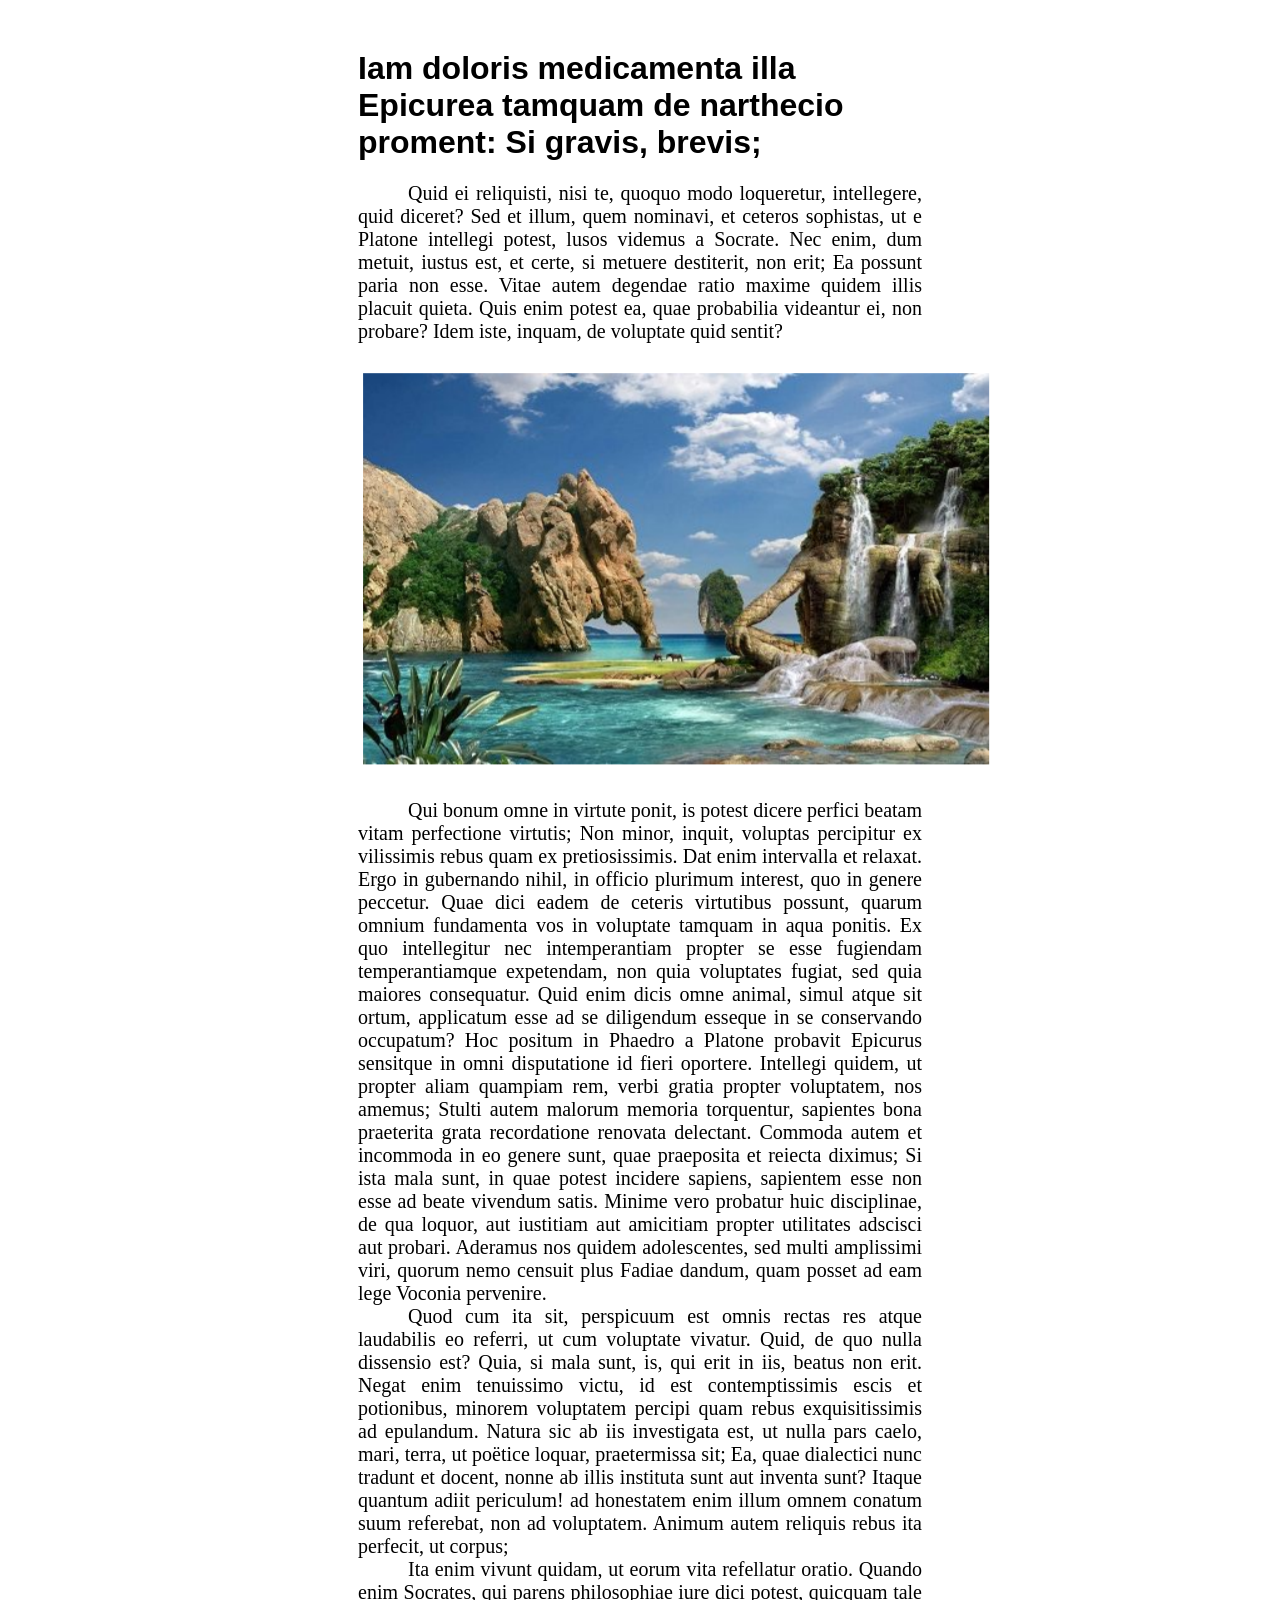
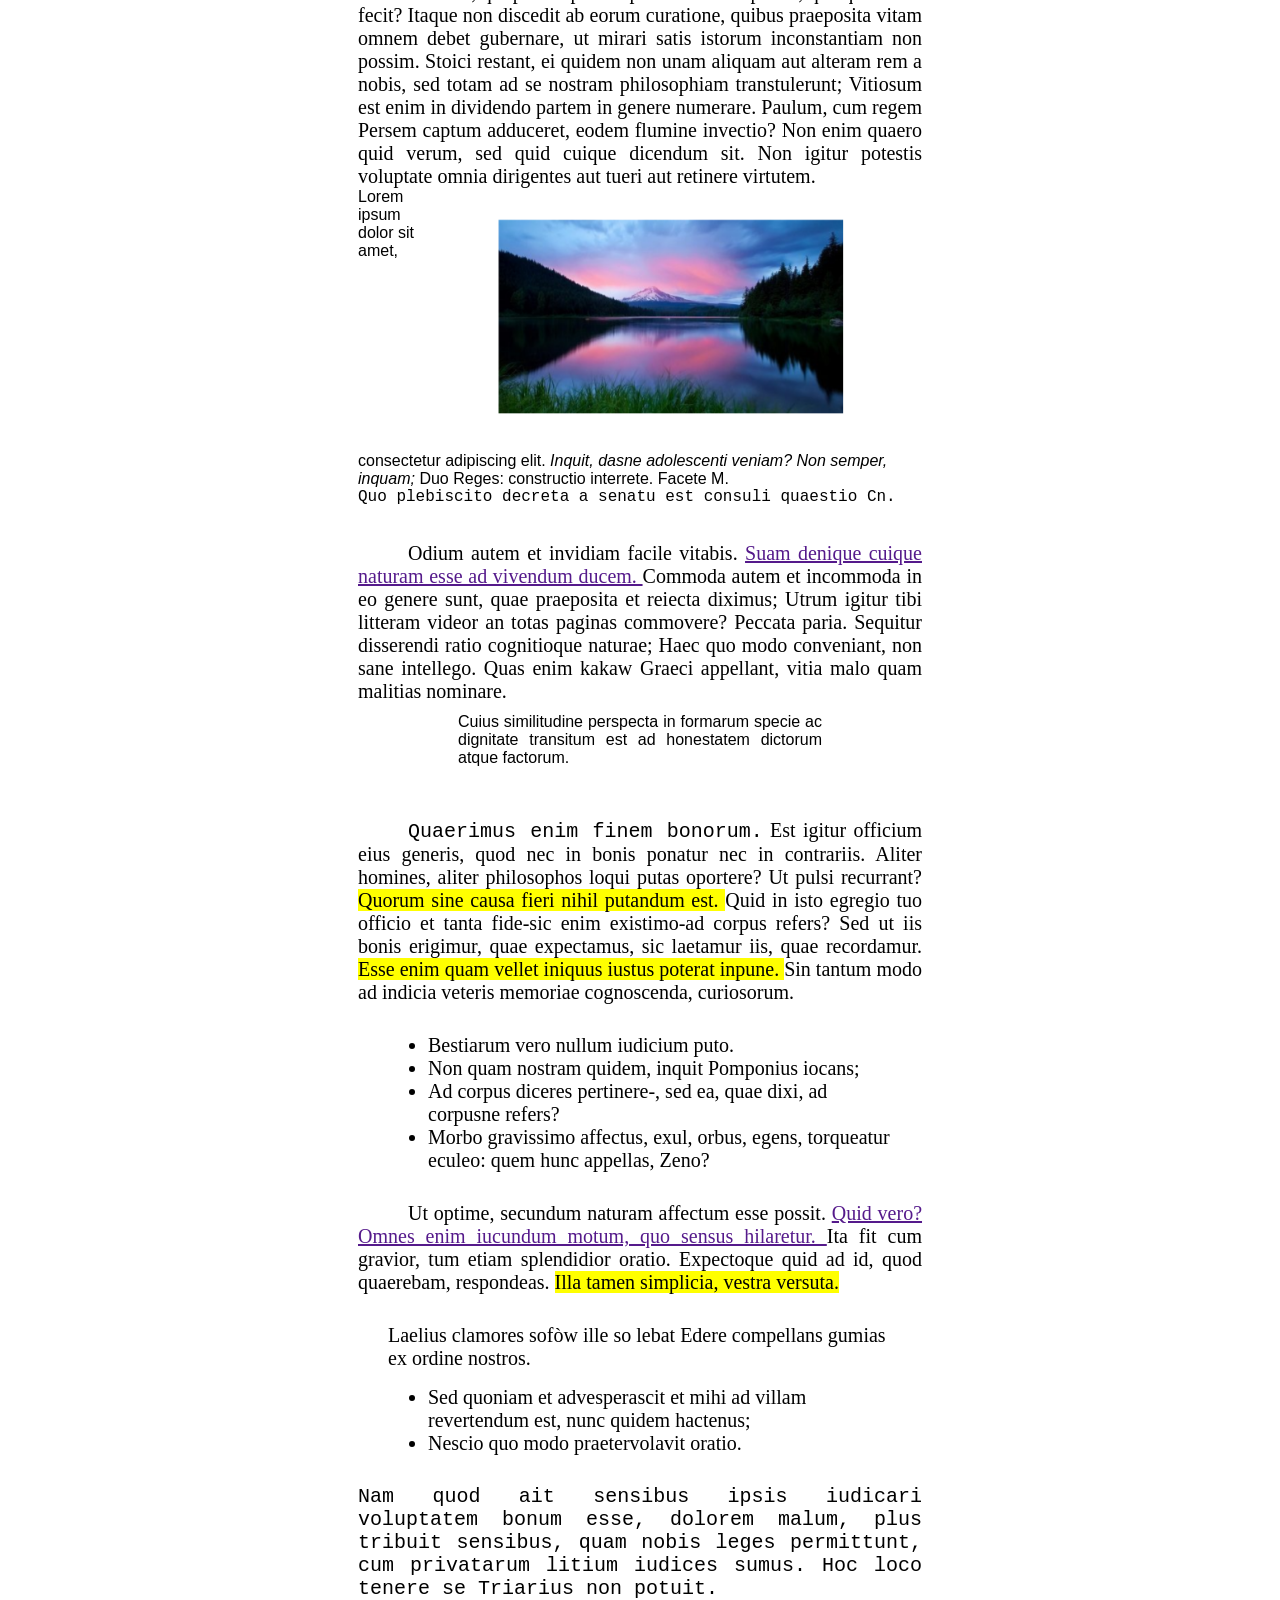
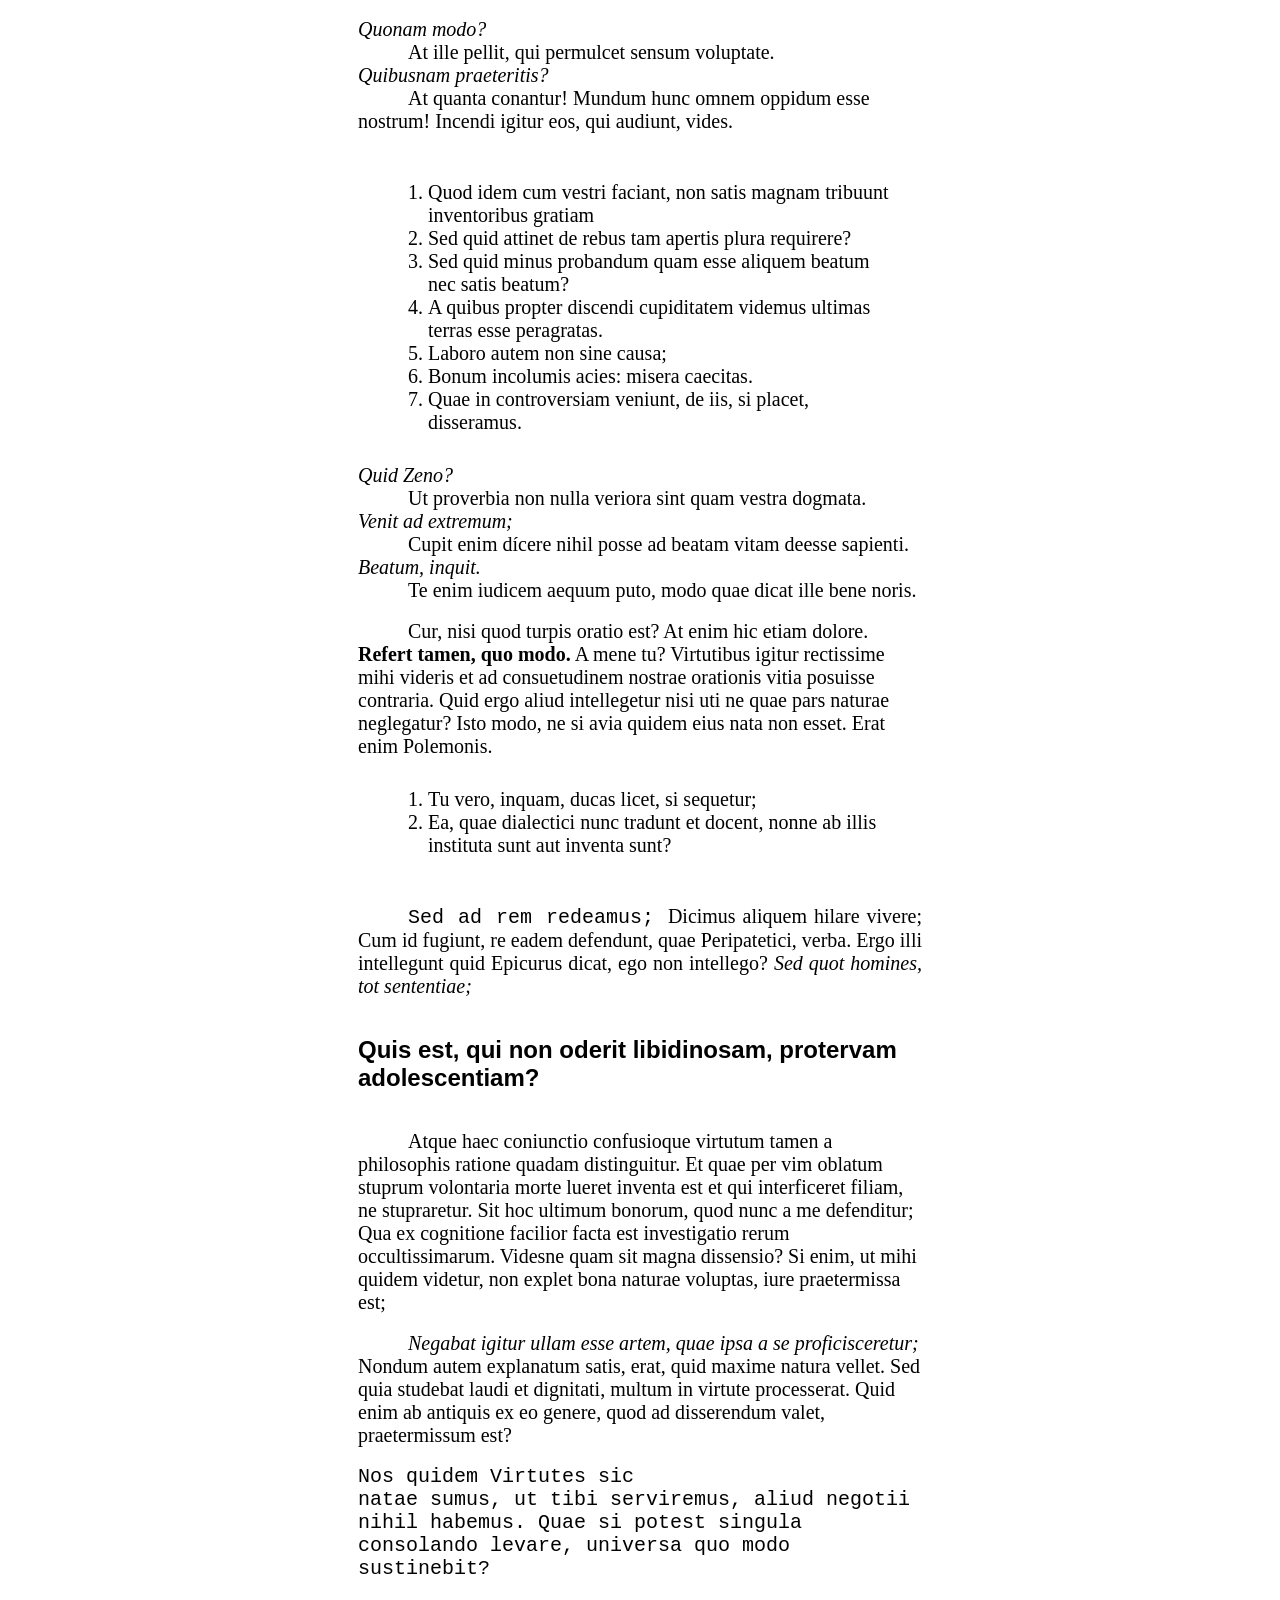
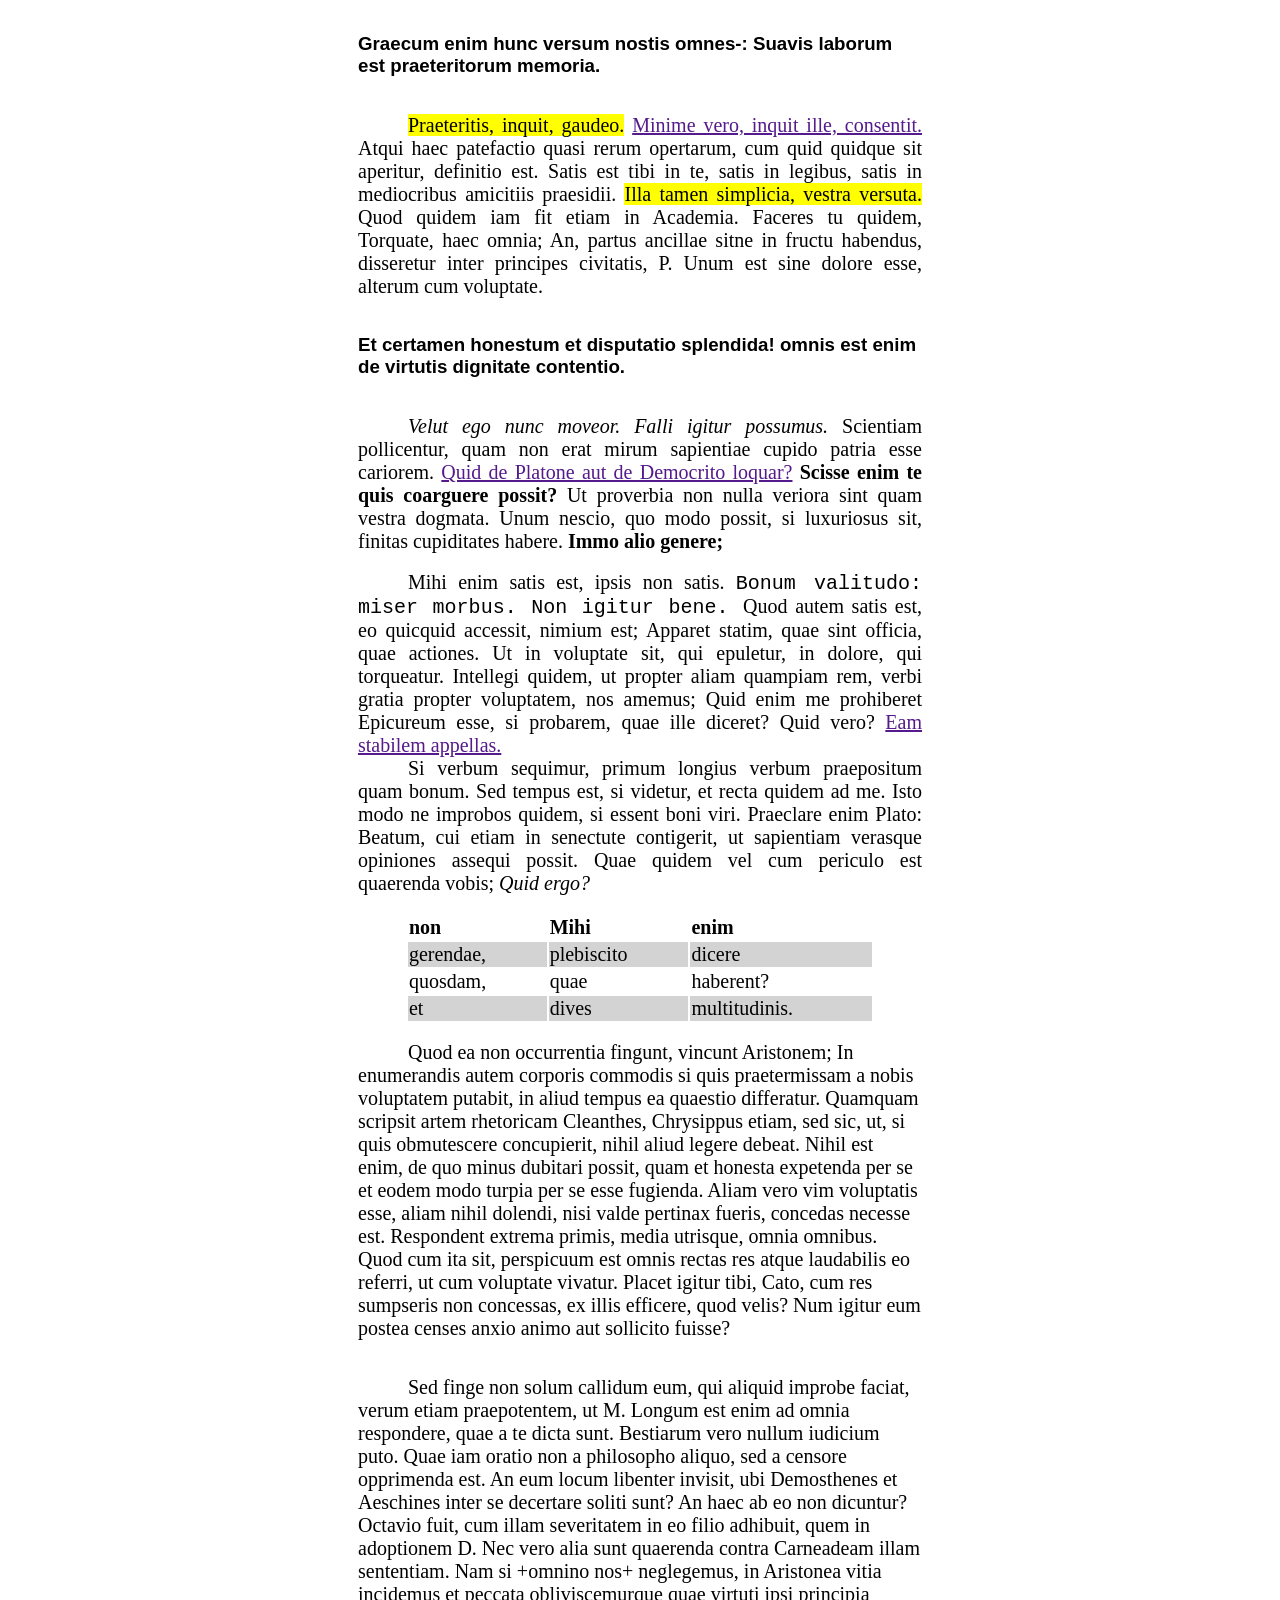
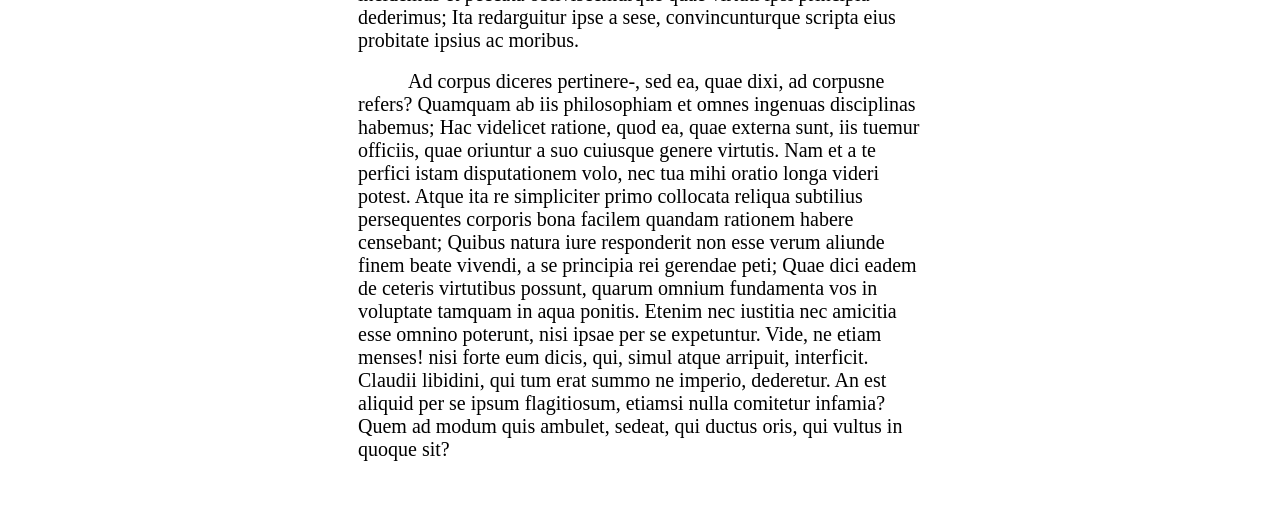
<file: lab1/index.html>
<!DOCTYPE html>
<html lang="en">
<head>
    <meta charset="UTF-8">
    <style>
        /*.text{*/
        /*    font-family: "Times New Roman", Times, serif;*/

        /*}*/
        .container {
            font-family: Verdana, Arial, Helvetica, sans-serif;
            margin: 50px 350px;
        }
        .without_indent{
            font-family: "Times New Roman", Times, serif;
            font-size: 20px;
            margin: 0px;
            /*line-height: 1em;*/
        }
        .defaulttext {
            font-family: "Times New Roman", Times, serif;
            font-size: 20px;
            text-indent: 50px;
            margin: 0px;
        }
        .photo_container1 {
            text-align: center;
        }
        .photo_container2 {
            float: right;

        }
        .img1{
            margin: 25px 0px;
        }
        .img2{
            margin: 30px 75px;
            height: 200px;
        }
        .text-consolas{
            font-family: Consolas, monospace;

        }
        .text-consolas1{
            font-family: Consolas, monospace;
            font-size: 20px;
            text-indent: 50px;
            margin: 0px;

        }
        .text-consolas-without-indent{
            font-family: Consolas, monospace;
            font-size: 20px;
            margin: 0px;

        }
        .textbox1{
            margin: 10px 100px;

        }
        .ul-container{
            margin: 30px 30px;
        }
        .table{
            width: 83%;
            font-family: "Times New Roman", Times, serif;
            font-size: 20px;
        }
    </style>
    <title>Lab1</title>
</head>
<body>
    <div class="container" >
        <h1 align="justify" class="text">
             Iam doloris medicamenta illa<br>
            Epicurea tamquam de narthecio<br>
            proment: Si gravis, brevis;
        </h1>
        <p class="defaulttext" align="justify" >
                Quid ei reliquisti, nisi te, quoquo modo loqueretur, intellegere, quid
            diceret? Sed et illum, quem nominavi, et ceteros sophistas, ut e Platone intellegi
            potest, lusos videmus a Socrate. Nec enim, dum metuit, iustus est, et certe, si
            metuere destiterit, non erit; Ea possunt paria non esse. Vitae autem degendae
            ratio maxime quidem illis placuit quieta. Quis enim potest ea, quae probabilia
            videantur ei, non probare? Idem iste, inquam, de voluptate quid sentit?
        </p>
        <div class="photo_container1">
            <img class="img1" src="img1.PNG">
        </div>
        <p class="defaulttext" align="justify">
            Qui bonum omne in virtute ponit, is potest dicere perfici beatam vitam
            perfectione virtutis; Non minor, inquit, voluptas percipitur ex vilissimis rebus
            quam ex pretiosissimis. Dat enim intervalla et relaxat. Ergo in gubernando nihil,
            in officio plurimum interest, quo in genere peccetur. Quae dici eadem de ceteris
            virtutibus possunt, quarum omnium fundamenta vos in voluptate tamquam in
            aqua ponitis. Ex quo intellegitur nec intemperantiam propter se esse fugiendam
            temperantiamque expetendam, non quia voluptates fugiat, sed quia maiores
            consequatur. Quid enim dicis omne animal, simul atque sit ortum, applicatum
            esse ad se diligendum esseque in se conservando occupatum? Hoc positum in
            Phaedro a Platone probavit Epicurus sensitque in omni disputatione id fieri
            oportere. Intellegi quidem, ut propter aliam quampiam rem, verbi gratia propter
            voluptatem, nos amemus; Stulti autem malorum memoria torquentur, sapientes
            bona praeterita grata recordatione renovata delectant. Commoda autem et
            incommoda in eo genere sunt, quae praeposita et reiecta diximus; Si ista mala
            sunt, in quae potest incidere sapiens, sapientem esse non esse ad beate
            vivendum satis. Minime vero probatur huic disciplinae, de qua loquor, aut
            iustitiam aut amicitiam propter utilitates adscisci aut probari. Aderamus nos
            quidem adolescentes, sed multi amplissimi viri, quorum nemo censuit plus
            Fadiae dandum, quam posset ad eam lege Voconia pervenire.
        </p>
        <p class="defaulttext" align="justify">
            Quod cum ita sit, perspicuum est omnis rectas res atque laudabilis eo
            referri, ut cum voluptate vivatur. Quid, de quo nulla dissensio est? Quia, si mala
            sunt, is, qui erit in iis, beatus non erit. Negat enim tenuissimo victu, id est
            contemptissimis escis et potionibus, minorem voluptatem percipi quam rebus
            exquisitissimis ad epulandum. Natura sic ab iis investigata est, ut nulla pars
            caelo, mari, terra, ut poëtice loquar, praetermissa sit; Ea, quae dialectici nunc
            tradunt et docent, nonne ab illis instituta sunt aut inventa sunt? Itaque quantum
            adiit periculum! ad honestatem enim illum omnem conatum suum referebat, non
            ad voluptatem. Animum autem reliquis rebus ita perfecit, ut corpus;
        </p>
        <p class="defaulttext" align="justify">
            Ita enim vivunt quidam, ut eorum vita refellatur oratio. Quando enim
            Socrates, qui parens philosophiae iure dici potest, quicquam tale fecit? Itaque
            non discedit ab eorum curatione, quibus praeposita vitam omnem debet
            gubernare, ut mirari satis istorum inconstantiam non possim. Stoici restant, ei
            quidem non unam aliquam aut alteram rem a nobis, sed totam ad se nostram
            philosophiam transtulerunt; Vitiosum est enim in dividendo partem in genere
            numerare. Paulum, cum regem Persem captum adduceret, eodem flumine
            invectio? Non enim quaero quid verum, sed quid cuique dicendum sit. Non igitur
            potestis voluptate omnia dirigentes aut tueri aut retinere virtutem.
        </p>
        <p class="defaulttext" align="justify">
            <div class="photo_container2">
                <img class="img2" src="img2.PNG">
            </div>
            Lorem ipsum dolor sit amet,
            consectetur adipiscing elit.
            <i>
                Inquit,
                dasne adolescenti veniam? Non
                semper, inquam;
            </i>
            Duo Reges:
            constructio interrete. Facete M.
            <div class="text-consolas">
                Quo plebiscito decreta a
                senatu est consuli quaestio
                Cn.
            </div>
            <br>
            <br>
            <p class="defaulttext" align="justify">
                Odium autem et invidiam
                facile vitabis.
                <a href="">Suam denique
                    cuique naturam esse ad vivendum
                    ducem.
                </a>
                Commoda autem et
                incommoda in eo genere sunt,
                quae praeposita et reiecta diximus; Utrum igitur tibi litteram videor an totas
                paginas commovere? Peccata paria. Sequitur disserendi ratio cognitioque
                naturae; Haec quo modo conveniant, non sane intellego. Quas enim kakaw
                Graeci appellant, vitia malo quam malitias nominare.
            </p>
            <div class="textbox1" align="justify">
                Cuius similitudine perspecta in formarum specie ac dignitate transitum
                est ad honestatem dictorum atque factorum.
            </div>
        </p>
        <br>
        <br>
        <div class="defaulttext" align="justify">
            <span  class="text-consolas1" >
                    Quaerimus enim finem bonorum.</span>
            <span class="without_indent" > Est igitur officium eius generis, quod
                nec in bonis ponatur nec in contrariis.
                Aliter homines, aliter philosophos loqui
                putas oportere? Ut pulsi recurrant?
            </span>
            <mark>
                Quorum sine causa fieri nihil putandum est.
            </mark>
            <span class="without_indent" >
                Quid in isto egregio tuo officio et tanta fide-sic enim existimo-ad corpus refers?
                Sed ut iis bonis erigimur, quae expectamus, sic laetamur iis, quae recordamur.
            </span>
            <mark>
                Esse enim quam vellet iniquus iustus poterat inpune.
            </mark>
            <span class="without_indent" >
                Sin tantum modo ad indicia
                veteris memoriae cognoscenda, curiosorum.
            </span>

        </div>
        <div class="ul-container" align="left">
            <ul>
                <li class="without_indent">Bestiarum vero nullum iudicium puto.</li>
                <li class="without_indent">Non quam nostram quidem, inquit Pomponius iocans;</li>
                <li class="without_indent">Ad corpus diceres pertinere-, sed ea, quae dixi, ad corpusne refers?</li>
                <li class="without_indent">Morbo gravissimo affectus, exul, orbus, egens, torqueatur eculeo: quem
                    hunc appellas, Zeno?</li>
            </ul>
        </div>
        <div class="defaulttext" align="justify">
            Ut optime, secundum naturam affectum esse possit.
            <a href=""> Quid vero? Omnes
                enim iucundum motum, quo sensus hilaretur. </a>
            Ita fit cum gravior, tum etiam
            splendidior oratio. Expectoque quid ad id, quod quaerebam, respondeas.
            <mark>Illa tamen simplicia, vestra versuta.</mark>
        </div>
        <div class="ul-container" align="left">
            <div class="without_indent">
                Laelius clamores sofòw ille so lebat Edere compellans gumias ex ordine
                nostros.
            </div>
            <ul>
                <li class="without_indent">Sed quoniam et advesperascit et mihi ad villam revertendum est, nunc
                    quidem hactenus;</li>
                <li class="without_indent">Nescio quo modo praetervolavit oratio.</li>
            </ul>
        </div>
        <p class="text-consolas-without-indent" align="justify">Nam quod ait sensibus ipsis iudicari voluptatem bonum esse, dolorem
            malum, plus tribuit sensibus, quam nobis leges permittunt, cum
            privatarum litium iudices sumus. Hoc loco tenere se Triarius non
            potuit.</p>
        <br>
        <p class="without_indent"><i>Quonam modo?</i></p>
        <p class="defaulttext">At ille pellit, qui permulcet sensum voluptate.</p>
        <p class="without_indent"><i>Quibusnam praeteritis?</i></p>
        <p class="defaulttext">At quanta conantur! Mundum hunc omnem oppidum esse nostrum! Incendi
            igitur eos, qui audiunt, vides.</p>
        <br>
        <div class="ul-container">
            <ol class="without_indent" align="left">
                <li>Quod idem cum vestri faciant, non satis magnam tribuunt inventoribus
                    gratiam</li>
                <li> Sed quid attinet de rebus tam apertis plura requirere?</li>
                <li>Sed quid minus probandum quam esse aliquem beatum nec satis beatum?</li>
                <li>A quibus propter discendi cupiditatem videmus ultimas terras esse
                    peragratas.</li>
                <li>Laboro autem non sine causa;</li>
                <li>Bonum incolumis acies: misera caecitas.</li>
                <li>Quae in controversiam veniunt, de iis, si placet, disseramus.</li>
            </ol>
        </div>
        <p class="without_indent"><i>Quid Zeno?</i></p>
        <p class="defaulttext">Ut proverbia non nulla veriora sint quam vestra dogmata.</p>
        <p class="without_indent"><i>Venit ad extremum;</i></p>
        <p class="defaulttext">Cupit enim dícere nihil posse ad beatam vitam deesse sapienti.</p>
        <p class="without_indent"><i>Beatum, inquit.</i></p>
        <p class="defaulttext">Te enim iudicem aequum puto, modo quae dicat ille bene noris.</p>
        <br>
        <p class="defaulttext"> Cur, nisi quod turpis oratio est? At enim hic etiam dolore. <b>Refert tamen,
            quo modo.</b> A mene tu? Virtutibus igitur rectissime mihi videris et ad
            consuetudinem nostrae orationis vitia posuisse contraria. Quid ergo aliud
            intellegetur nisi uti ne quae pars naturae neglegatur? Isto modo, ne si avia
            quidem eius nata non esset. Erat enim Polemonis.</p>
        <div class="ul-container">
            <ol class="without_indent" align="left">
                <li>Tu vero, inquam, ducas licet, si sequetur;</li>
                <li>Ea, quae dialectici nunc tradunt et docent, nonne ab illis instituta sunt aut
                    inventa sunt?</li>
            </ol>
        </div>
        <br>
        <div class="defaulttext" align="justify">
            <span  class="text-consolas1" >
                    Sed ad rem redeamus; </span>
            <span class="without_indent" > Dicimus aliquem hilare vivere; Cum id fugiunt, re
                eadem defendunt, quae Peripatetici, verba. Ergo illi intellegunt quid Epicurus
                dicat, ego non intellego? <i>Sed quot homines, tot sententiae;</i>
            </span>
        </div>
        <br>
        <h2 class="text">Quis est, qui non oderit libidinosam, protervam
            adolescentiam?</h2>
        <br>
        <p class="defaulttext">
            Atque haec coniunctio confusioque virtutum tamen a philosophis ratione
            quadam distinguitur. Et quae per vim oblatum stuprum volontaria morte lueret
            inventa est et qui interficeret filiam, ne stupraretur. Sit hoc ultimum bonorum,
            quod nunc a me defenditur; Qua ex cognitione facilior facta est investigatio
            rerum occultissimarum. Videsne quam sit magna dissensio? Si enim, ut mihi
            quidem videtur, non explet bona naturae voluptas, iure praetermissa est;
        </p>
        <br>
        <p class="defaulttext">
            <i>Negabat igitur ullam esse artem, quae ipsa a se proficisceretur;</i> Nondum
            autem explanatum satis, erat, quid maxime natura vellet. Sed quia studebat laudi
            et dignitati, multum in virtute processerat. Quid enim ab antiquis ex eo genere,
            quod ad disserendum valet, praetermissum est?
        </p>
        <br>
        <p class="text-consolas-without-indent" align="left">
            Nos quidem Virtutes sic
            <p class="text-consolas-without-indent"> natae sumus, ut tibi serviremus, aliud negotii
        nihil habemus. Quae
        si potest singula consolando levare, universa quo modo sustinebit?</p>
        </p>
        <br>
        <h3>Graecum enim hunc versum nostis omnes-: Suavis laborum est
            praeteritorum memoria.</h3>
        <br>
        <p class="defaulttext" align="justify">
            <mark>Praeteritis, inquit, gaudeo.</mark>
            <a href="">Minime vero, inquit ille, consentit.</a>
            Atqui haec
            patefactio quasi rerum opertarum, cum quid quidque sit aperitur, definitio est.
            Satis est tibi in te, satis in legibus, satis in mediocribus amicitiis praesidii.
            <mark>Illa
                tamen simplicia, vestra versuta.</mark>
            Quod quidem iam fit etiam in Academia. Faceres
            tu quidem, Torquate, haec omnia; An, partus ancillae sitne in fructu habendus,
            disseretur inter principes civitatis, P. Unum est sine dolore esse, alterum cum
            voluptate.
        </p>
        <br>
        <h3>Et certamen honestum et disputatio splendida! omnis est enim
            de virtutis dignitate contentio.</h3>
        <br>
        <div class="defaulttext" align="justify">
            <i>Velut ego nunc moveor. Falli igitur possumus.</i>
            Scientiam pollicentur, quam
            non erat mirum sapientiae cupido patria esse cariorem.
            <a href="">Quid de Platone aut de
                Democrito loquar?</a>
            <b>Scisse enim te quis coarguere possit?</b>
            Ut proverbia non
            nulla veriora sint quam vestra dogmata. Unum nescio, quo modo possit, si
            luxuriosus sit, finitas cupiditates habere.
            <b>Immo alio genere;</b>
        </div>
        <br>
        <div class="defaulttext" align="justify">
            Mihi enim satis est, ipsis non satis.
            <span  class="text-consolas1" >
                    Bonum valitudo: miser morbus. Non
            igitur bene. </span>
            <span class="without_indent" > Quod autem satis est, eo quicquid accessit, nimium est; Apparet
                statim, quae sint officia, quae actiones. Ut in voluptate sit, qui epuletur, in
                dolore, qui torqueatur. Intellegi quidem, ut propter aliam quampiam rem, verbi
                gratia propter voluptatem, nos amemus; Quid enim me prohiberet Epicureum
                esse, si probarem, quae ille diceret? Quid vero?
                <a href="">Eam stabilem appellas.</a>
            </span>
            <br>
            <p class="defaulttext">
                Si verbum sequimur, primum longius verbum praepositum quam bonum.
                Sed tempus est, si videtur, et recta quidem ad me. Isto modo ne improbos
                quidem, si essent boni viri. Praeclare enim Plato: Beatum, cui etiam in senectute
                contigerit, ut sapientiam verasque opiniones assequi possit. Quae quidem vel
                cum periculo est quaerenda vobis; <i>Quid ergo?</i>
            </p>
        </div>
        <br>
        <table  class="table" align="center">
            <tr>
                <td><b>non</b></td>
                <td><b>Mihi</b></td>
                <td><b>enim</b></td>
            </tr>
            <tr>
                <td bgcolor="lightgray">gerendae,</td>
                <td bgcolor="lightgray">plebiscito</td>
                <td bgcolor="lightgray">dicere</td>
            </tr>
            <tr>
                <td>quosdam,</td>
                <td>quae</td>
                <td>haberent?</td>
            </tr>
            <tr>
                <td bgcolor="lightgray">et</td>
                <td bgcolor="lightgray">dives</td>
                <td bgcolor="lightgray">multitudinis.</td>
            </tr>
        </table>
        <br>
        <p class="defaulttext">Quod ea non occurrentia fingunt, vincunt Aristonem; In enumerandis
            autem corporis commodis si quis praetermissam a nobis voluptatem putabit, in
            aliud tempus ea quaestio differatur. Quamquam scripsit artem rhetoricam
            Cleanthes, Chrysippus etiam, sed sic, ut, si quis obmutescere concupierit, nihil
            aliud legere debeat. Nihil est enim, de quo minus dubitari possit, quam et
            honesta expetenda per se et eodem modo turpia per se esse fugienda. Aliam vero
            vim voluptatis esse, aliam nihil dolendi, nisi valde pertinax fueris, concedas
            necesse est. Respondent extrema primis, media utrisque, omnia omnibus. Quod
            cum ita sit, perspicuum est omnis rectas res atque laudabilis eo referri, ut cum
            voluptate vivatur. Placet igitur tibi, Cato, cum res sumpseris non concessas, ex
            illis efficere, quod velis? Num igitur eum postea censes anxio animo aut sollicito
            fuisse? </p>
        <br>
        <br>
        <p class="defaulttext">Sed finge non solum callidum eum, qui aliquid improbe faciat, verum etiam
            praepotentem, ut M. Longum est enim ad omnia respondere, quae a te dicta
            sunt. Bestiarum vero nullum iudicium puto. Quae iam oratio non a philosopho
            aliquo, sed a censore opprimenda est. An eum locum libenter invisit, ubi
            Demosthenes et Aeschines inter se decertare soliti sunt? An haec ab eo non
            dicuntur? Octavio fuit, cum illam severitatem in eo filio adhibuit, quem in
            adoptionem D. Nec vero alia sunt quaerenda contra Carneadeam illam
            sententiam. Nam si +omnino nos+ neglegemus, in Aristonea vitia incidemus et
            peccata obliviscemurque quae virtuti ipsi principia dederimus; Ita redarguitur
            ipse a sese, convincunturque scripta eius probitate ipsius ac moribus.</p>
        <br>
        <p class="defaulttext">Ad corpus diceres pertinere-, sed ea, quae dixi, ad corpusne refers?
            Quamquam ab iis philosophiam et omnes ingenuas disciplinas habemus; Hac
            videlicet ratione, quod ea, quae externa sunt, iis tuemur officiis, quae oriuntur a
            suo cuiusque genere virtutis. Nam et a te perfici istam disputationem volo, nec
            tua mihi oratio longa videri potest. Atque ita re simpliciter primo collocata
            reliqua subtilius persequentes corporis bona facilem quandam rationem habere
            censebant; Quibus natura iure responderit non esse verum aliunde finem beate
            vivendi, a se principia rei gerendae peti; Quae dici eadem de ceteris virtutibus
            possunt, quarum omnium fundamenta vos in voluptate tamquam in aqua ponitis.
            Etenim nec iustitia nec amicitia esse omnino poterunt, nisi ipsae per se
            expetuntur. Vide, ne etiam menses! nisi forte eum dicis, qui, simul atque arripuit,
            interficit. Claudii libidini, qui tum erat summo ne imperio, dederetur. An est
            aliquid per se ipsum flagitiosum, etiamsi nulla comitetur infamia? Quem ad
            modum quis ambulet, sedeat, qui ductus oris, qui vultus in quoque sit?</p>











    </div>



</body>
</html>
</file>
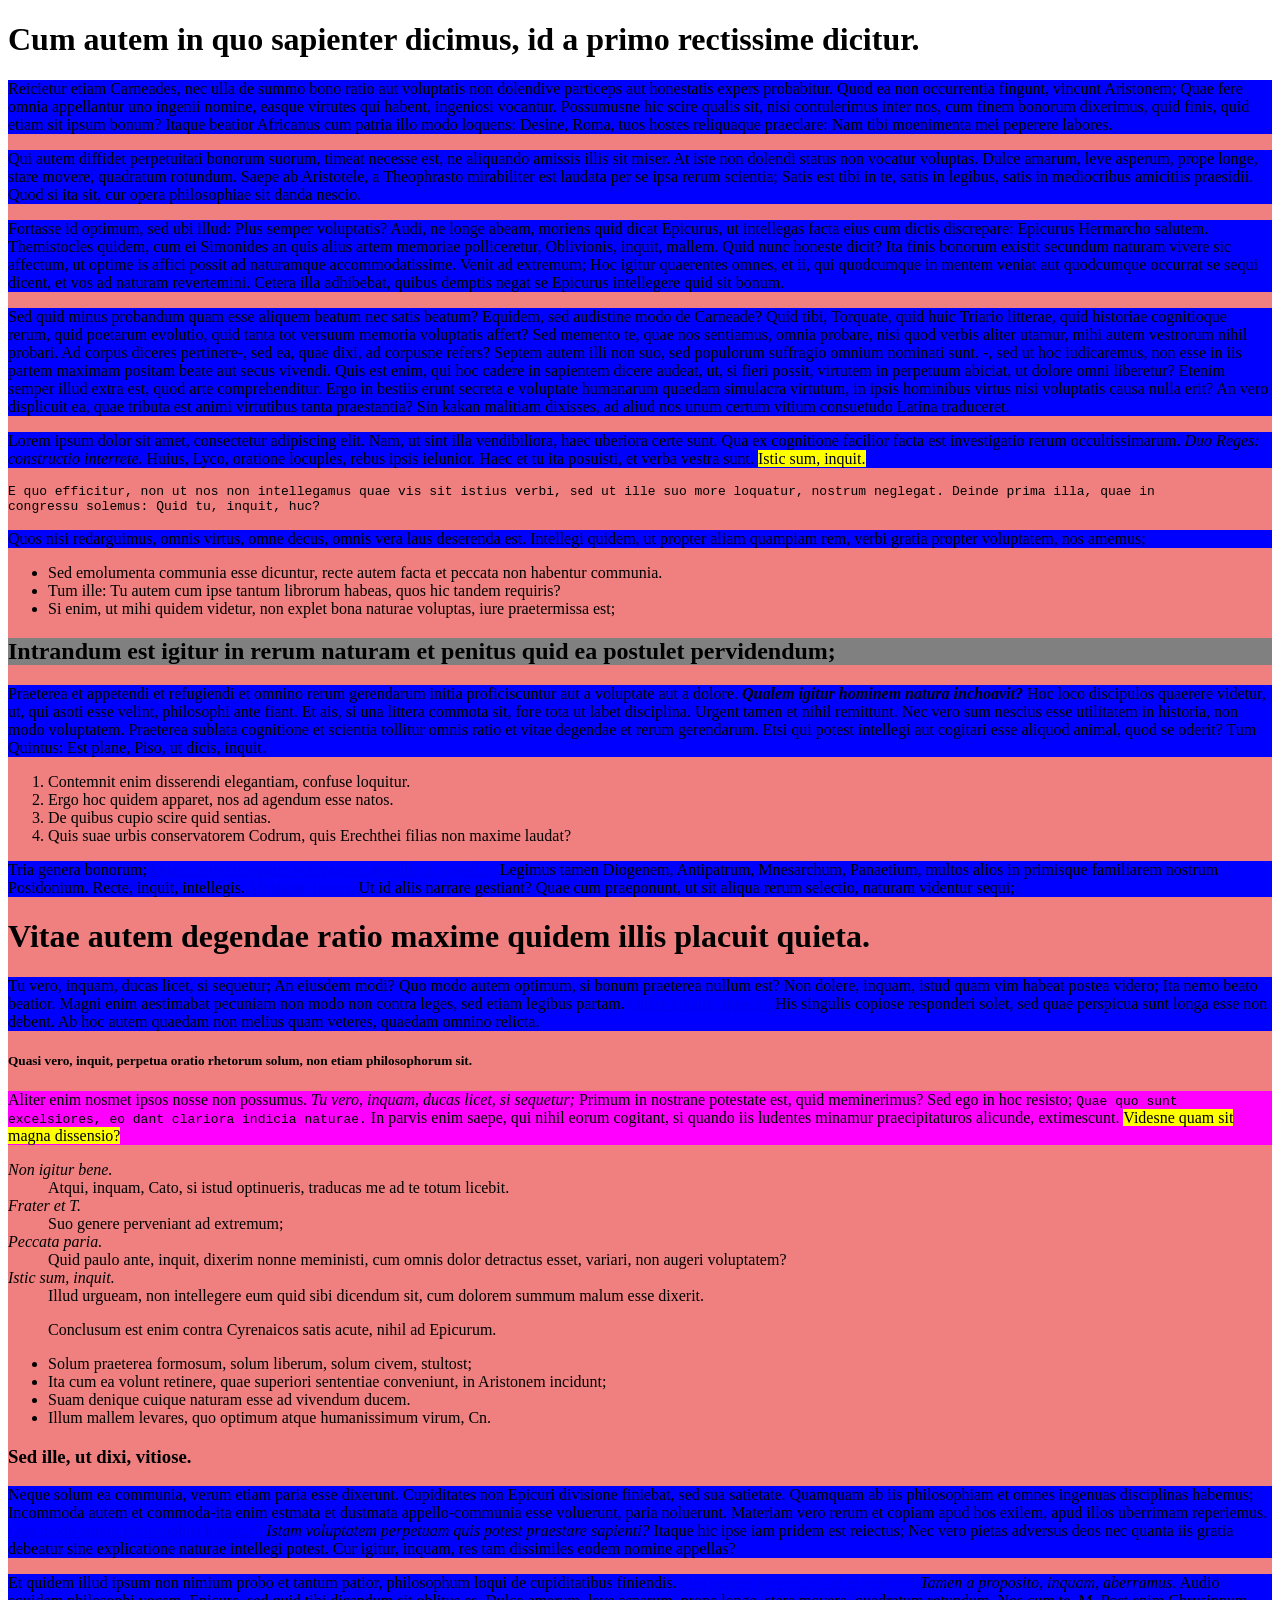
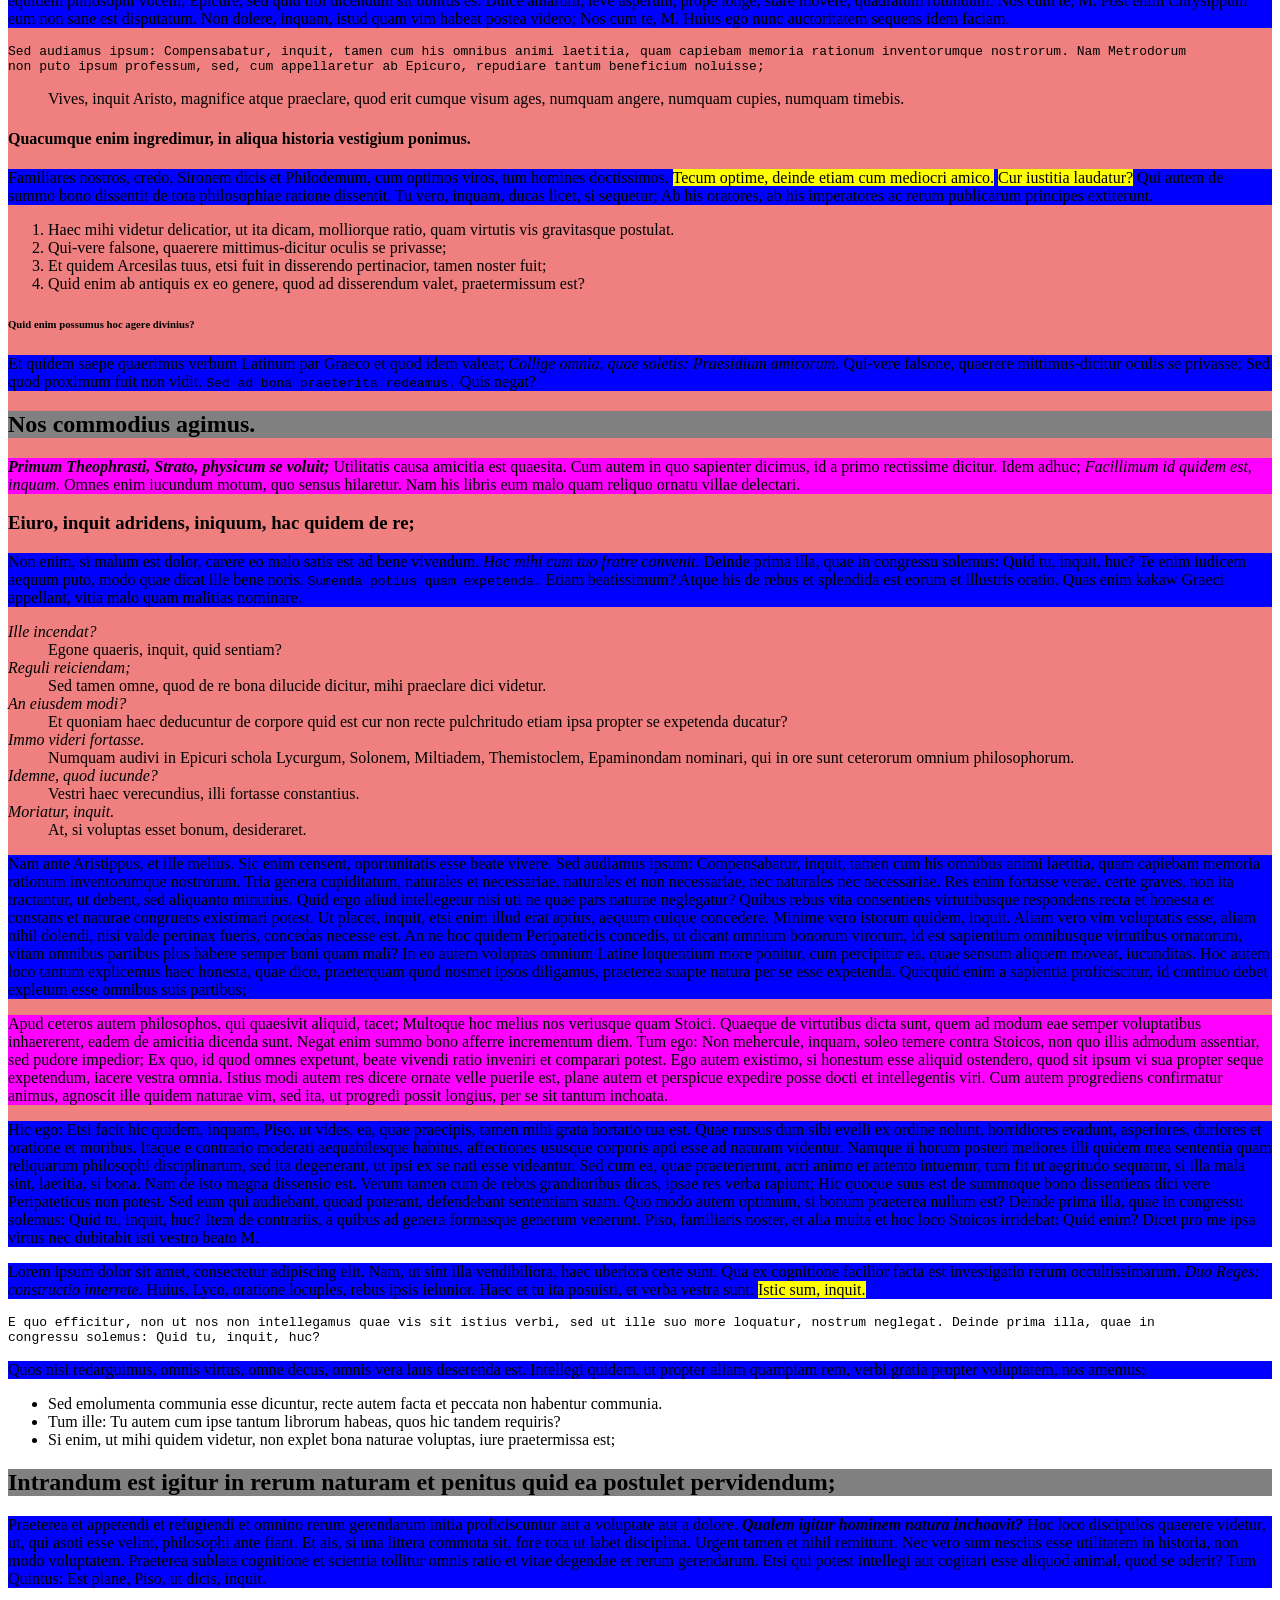
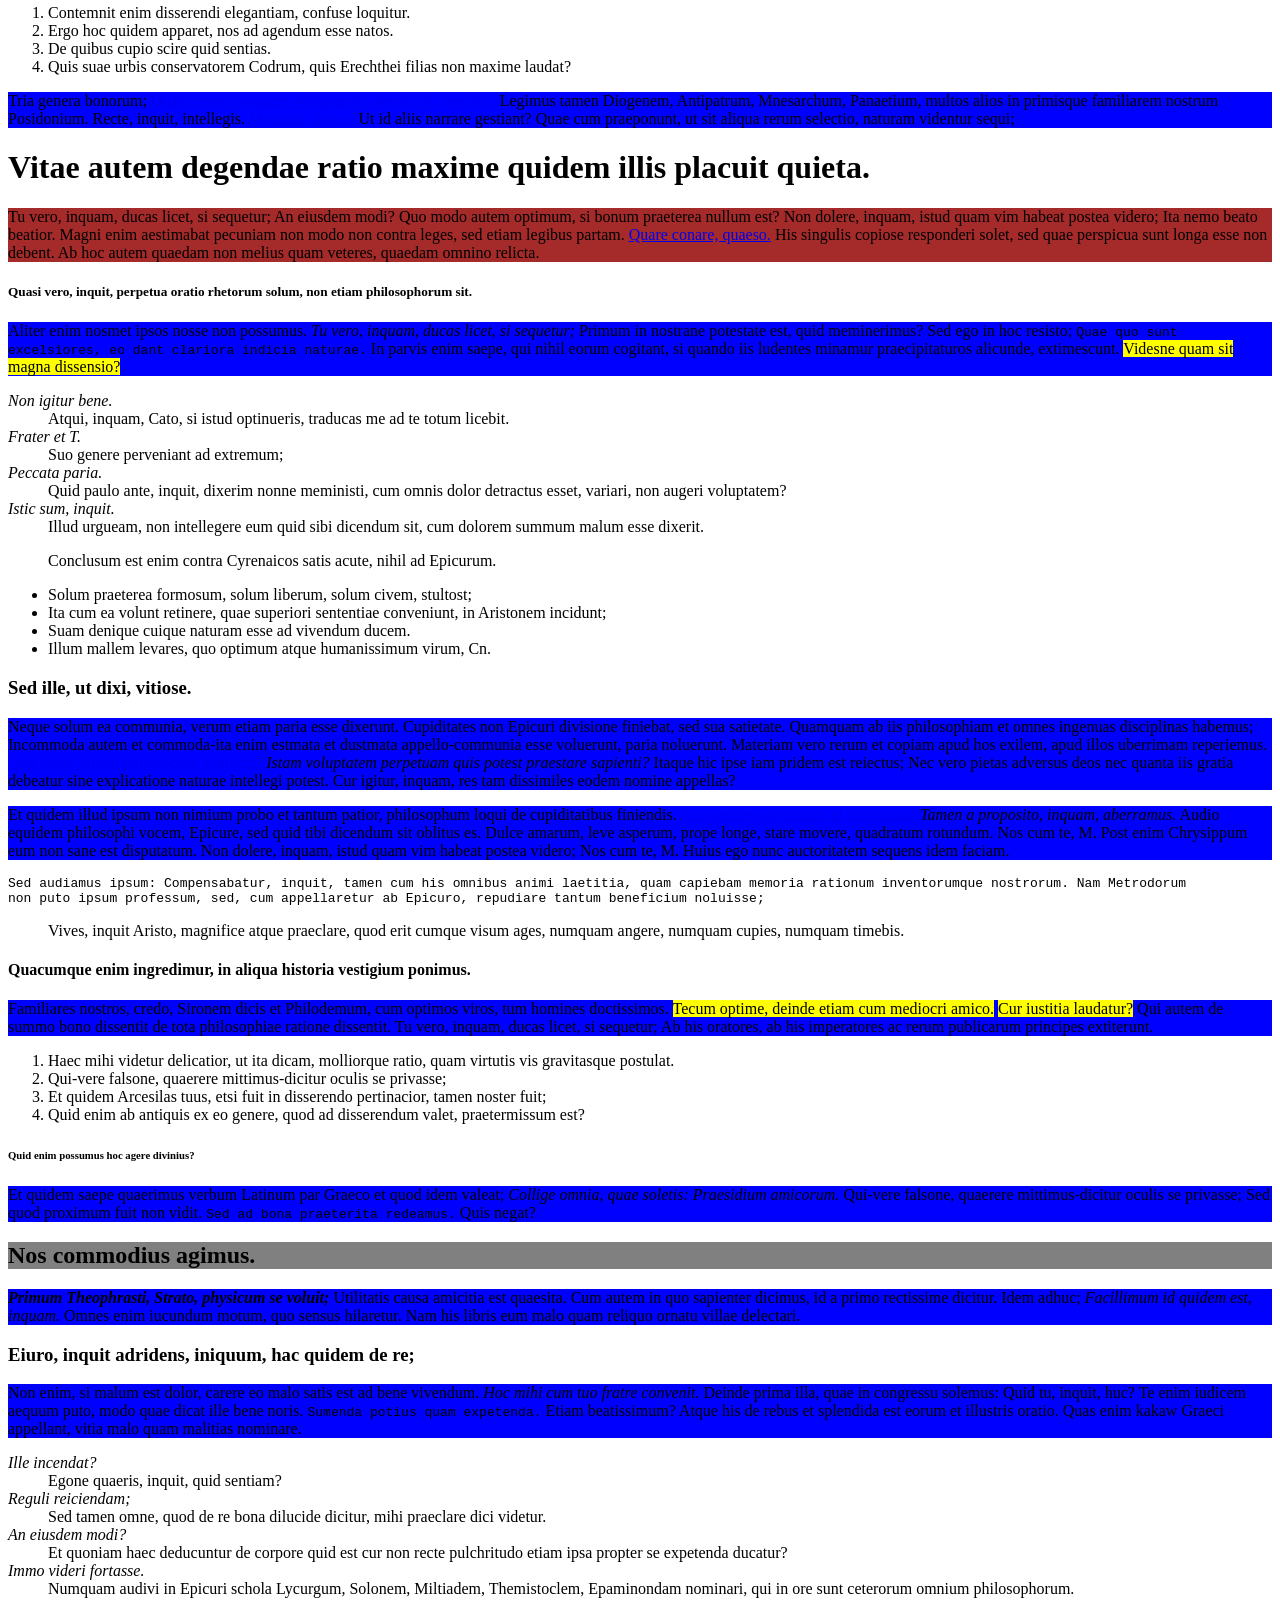
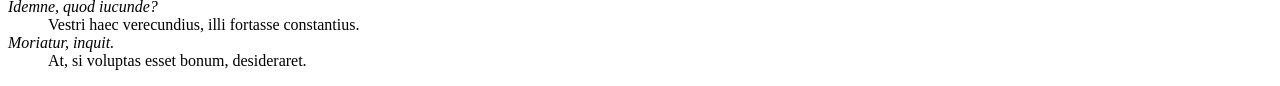
<file: lab2/page.html>
<!DOCTYPE html>
<html lang="en">
<head>
	<title>Assignment 02 Variant 02</title>
</head>
<link rel="stylesheet" href="style.css">
<body>

<h1>Cum autem in quo sapienter dicimus, id a primo rectissime dicitur.</h1>
<div id="test">
	<p  >Reicietur etiam Carneades, nec ulla de summo bono ratio aut voluptatis non dolendive particeps aut honestatis expers probabitur. Quod ea non occurrentia fingunt, vincunt Aristonem; Quae fere omnia appellantur uno ingenii nomine, easque virtutes qui habent, ingeniosi vocantur. Possumusne hic scire qualis sit, nisi contulerimus inter nos, cum finem bonorum dixerimus, quid finis, quid etiam sit ipsum bonum? Itaque beatior Africanus cum patria illo modo loquens: Desine, Roma, tuos hostes reliquaque praeclare: Nam tibi moenimenta mei peperere labores.
	</p>
	<p class="top-class" >Qui autem diffidet perpetuitati bonorum suorum, timeat necesse est, ne aliquando amissis illis sit miser. At iste non dolendi status non vocatur voluptas. Dulce amarum, leve asperum, prope longe, stare movere, quadratum rotundum. Saepe ab Aristotele, a Theophrasto mirabiliter est laudata per se ipsa rerum scientia; Satis est tibi in te, satis in legibus, satis in mediocribus amicitiis praesidii. Quod si ita sit, cur opera philosophiae sit danda nescio.
	</p>
	<p  >Fortasse id optimum, sed ubi illud: Plus semper voluptatis? Audi, ne longe abeam, moriens quid dicat Epicurus, ut intellegas facta eius cum dictis discrepare: Epicurus Hermarcho salutem. Themistocles quidem, cum ei Simonides an quis alius artem memoriae polliceretur, Oblivionis, inquit, mallem. Quid nunc honeste dicit? Ita finis bonorum existit secundum naturam vivere sic affectum, ut optime is affici possit ad naturamque accommodatissime. Venit ad extremum; Hoc igitur quaerentes omnes, et ii, qui quodcumque in mentem veniat aut quodcumque occurrat se sequi dicent, et vos ad naturam revertemini. Cetera illa adhibebat, quibus demptis negat se Epicurus intellegere quid sit bonum.
	</p>
	<p  title="title">Sed quid minus probandum quam esse aliquem beatum nec satis beatum? Equidem, sed audistine modo de Carneade? Quid tibi, Torquate, quid huic Triario litterae, quid historiae cognitioque rerum, quid poetarum evolutio, quid tanta tot versuum memoria voluptatis affert? Sed memento te, quae nos sentiamus, omnia probare, nisi quod verbis aliter utamur, mihi autem vestrorum nihil probari. Ad corpus diceres pertinere-, sed ea, quae dixi, ad corpusne refers? Septem autem illi non suo, sed populorum suffragio omnium nominati sunt. -, sed ut hoc iudicaremus, non esse in iis partem maximam positam beate aut secus vivendi. Quis est enim, qui hoc cadere in sapientem dicere audeat, ut, si fieri possit, virtutem in perpetuum abiciat, ut dolore omni liberetur? Etenim semper illud extra est, quod arte comprehenditur. Ergo in bestiis erunt secreta e voluptate humanarum quaedam simulacra virtutum, in ipsis hominibus virtus nisi voluptatis causa nulla erit? An vero displicuit ea, quae tributa est animi virtutibus tanta praestantia? Sin kakan malitiam dixisses, ad aliud nos unum certum vitium consuetudo Latina traduceret.
	</p>
	<p  >Lorem ipsum dolor sit amet, consectetur adipiscing elit. Nam, ut sint illa vendibiliora, haec uberiora certe sunt. Qua ex
		cognitione facilior facta est investigatio rerum occultissimarum. <i>Duo Reges: constructio interrete.</i> Huius, Lyco, oratione locuples, rebus ipsis ielunior. Haec et tu ita posuisti, et verba vestra
		sunt. <mark>Istic sum, inquit.</mark> </p> <pre>E quo efficitur, non ut nos non intellegamus quae vis sit istius verbi, sed ut ille suo more loquatur, nostrum neglegat. Deinde prima illa, quae in
congressu solemus: Quid tu, inquit, huc? </pre> <p  >Quos nisi redarguimus, omnis virtus, omne decus, omnis vera laus deserenda est. Intellegi quidem, ut propter aliam quampiam rem, verbi gratia propter
	voluptatem, nos amemus; </p> <ul>
	<li>Sed emolumenta communia esse dicuntur, recte autem facta et peccata non habentur communia.</li>
	<li>Tum ille: Tu autem cum ipse tantum librorum habeas, quos hic tandem requiris?</li>
	<li>Si enim, ut mihi quidem videtur, non explet bona naturae voluptas, iure praetermissa est;</li> </ul> <h2>Intrandum est igitur in rerum naturam et penitus quid ea postulet pervidendum;</h2>
	<p  >Praeterea et appetendi et refugiendi et omnino rerum gerendarum initia proficiscuntur aut a voluptate aut a dolore. <b><i>Qualem igitur hominem natura inchoavit?</i></b> Hoc loco discipulos quaerere videtur,
		ut, qui asoti esse velint, philosophi ante fiant. Et ais, si una littera commota sit, fore tota ut labet disciplina. Urgent tamen et nihil remittunt. Nec vero sum nescius esse utilitatem in historia, non
		modo voluptatem. Praeterea sublata cognitione et scientia tollitur omnis ratio et vitae degendae et rerum gerendarum. Etsi qui potest intellegi aut cogitari esse aliquod animal, quod se oderit? Tum
		Quintus: Est plane, Piso, ut dicis, inquit. </p> <ol>
	<li>Contemnit enim disserendi elegantiam, confuse loquitur.</li>
	<li>Ergo hoc quidem apparet, nos ad agendum esse natos.</li>
	<li>De quibus cupio scire quid sentias.</li>
	<li>Quis suae urbis conservatorem Codrum, quis Erechthei filias non maxime laudat?</li> </ol> <p  >Tria genera bonorum; <a href="https://www.w3.org/Style/CSS/specs.en.html">Quam nemo umquam voluptatem
	appellavit, appellat;</a> Legimus tamen Diogenem, Antipatrum, Mnesarchum, Panaetium, multos alios in primisque familiarem nostrum Posidonium. Recte, inquit, intellegis. <a href="#/"
																																												target="_blank">Moriatur, inquit.</a> Ut id aliis narrare gestiant? Quae cum praeponunt, ut sit aliqua rerum selectio, naturam videntur sequi; </p> <h1>Vitae autem degendae ratio maxime quidem illis
	placuit quieta.</h1> <p  >Tu vero, inquam, ducas licet, si sequetur; An eiusdem modi? Quo modo autem optimum, si bonum praeterea nullum est? Non dolere, inquam, istud quam vim habeat postea videro; Ita
	nemo beato beatior. Magni enim aestimabat pecuniam non modo non contra leges, sed etiam legibus partam. <a href="#">Quare conare, quaeso.</a> His singulis copiose
	responderi solet, sed quae perspicua sunt longa esse non debent. Ab hoc autem quaedam non melius quam veteres, quaedam omnino relicta. </p> <h5>Quasi vero, inquit, perpetua oratio rhetorum solum, non
	etiam philosophorum sit.</h5> <p class="www test xxx" >Aliter enim nosmet ipsos nosse non possumus. <i>Tu vero, inquam, ducas licet, si sequetur;</i> Primum in nostrane potestate est, quid meminerimus? Sed ego in hoc resisto;
	<code>Quae quo sunt excelsiores, eo dant clariora indicia naturae.</code> In parvis enim saepe, qui nihil eorum cogitant, si quando iis ludentes minamur praecipitaturos alicunde, extimescunt.
	<mark>Videsne quam sit magna dissensio?</mark> </p> <dl>
	<dt><dfn>Non igitur bene.</dfn></dt>
	<dd>Atqui, inquam, Cato, si istud optinueris, traducas me ad te totum licebit.</dd>
	<dt><dfn>Frater et T.</dfn></dt>
	<dd>Suo genere perveniant ad extremum;</dd>
	<dt><dfn>Peccata paria.</dfn></dt>
	<dd>Quid paulo ante, inquit, dixerim nonne meministi, cum omnis dolor detractus esset, variari, non augeri voluptatem?</dd>
	<dt><dfn>Istic sum, inquit.</dfn></dt>
	<dd>Illud urgueam, non intellegere eum quid sibi dicendum sit, cum dolorem summum malum esse dixerit.</dd> </dl> <blockquote cite="#">
	Conclusum est enim contra Cyrenaicos satis acute, nihil ad Epicurum. </blockquote> <ul>
	<li>Solum praeterea formosum, solum liberum, solum civem, stultost;</li>
	<li>Ita cum ea volunt retinere, quae superiori sententiae conveniunt, in Aristonem incidunt;</li>
	<li>Suam denique cuique naturam esse ad vivendum ducem.</li>
	<li>Illum mallem levares, quo optimum atque humanissimum virum, Cn.</li> </ul> <h3>Sed ille, ut dixi, vitiose.</h3> <p  >Neque solum ea communia, verum etiam paria esse dixerunt. Cupiditates non
	Epicuri divisione finiebat, sed sua satietate. Quamquam ab iis philosophiam et omnes ingenuas disciplinas habemus; Incommoda autem et commoda-ita enim estmata et dustmata appello-communia esse voluerunt,
	paria noluerunt. Materiam vero rerum et copiam apud hos exilem, apud illos uberrimam reperiemus. <a href="#">Quo modo autem philosophus loquitur?</a> <i>Istam
		voluptatem perpetuam quis potest praestare sapienti?</i> Itaque hic ipse iam pridem est reiectus; Nec vero pietas adversus deos nec quanta iis gratia debeatur sine explicatione naturae intellegi potest.
	Cur igitur, inquam, res tam dissimiles eodem nomine appellas? </p> <p  title="title">Et quidem illud ipsum non nimium probo et tantum patior, philosophum loqui de cupiditatibus finiendis. <a href="#/"
																																																   target="_blank">Suo genere perveniant ad extremum;</a> <i>Tamen a proposito, inquam, aberramus.</i> Audio equidem philosophi vocem, Epicure, sed quid tibi dicendum sit oblitus es. Dulce amarum, leve
	asperum, prope longe, stare movere, quadratum rotundum. Nos cum te, M. Post enim Chrysippum eum non sane est disputatum. Non dolere, inquam, istud quam vim habeat postea videro; Nos cum te, M. Huius ego
	nunc auctoritatem sequens idem faciam. </p> <pre>Sed audiamus ipsum: Compensabatur, inquit, tamen cum his omnibus animi laetitia, quam capiebam memoria rationum inventorumque nostrorum. Nam Metrodorum
non puto ipsum professum, sed, cum appellaretur ab Epicuro, repudiare tantum beneficium noluisse; </pre> <blockquote cite="#">
	Vives, inquit Aristo, magnifice atque praeclare, quod erit cumque visum ages, numquam angere, numquam cupies, numquam timebis. </blockquote> <h4>Quacumque enim ingredimur, in aliqua historia
	vestigium ponimus.</h4> <p  >Familiares nostros, credo, Sironem dicis et Philodemum, cum optimos viros, tum homines doctissimos. <mark>Tecum optime, deinde etiam cum mediocri amico.</mark> <mark>Cur
	iustitia laudatur?</mark> Qui autem de summo bono dissentit de tota philosophiae ratione dissentit. Tu vero, inquam, ducas licet, si sequetur; Ab his oratores, ab his imperatores ac rerum publicarum
	principes extiterunt. </p> <ol>
	<li>Haec mihi videtur delicatior, ut ita dicam, molliorque ratio, quam virtutis vis gravitasque postulat.</li>
	<li>Qui-vere falsone, quaerere mittimus-dicitur oculis se privasse;</li>
	<li>Et quidem Arcesilas tuus, etsi fuit in disserendo pertinacior, tamen noster fuit;</li>
	<li>Quid enim ab antiquis ex eo genere, quod ad disserendum valet, praetermissum est?</li> </ol> <h6>Quid enim possumus hoc agere divinius?</h6> <p  title="title">Et quidem saepe quaerimus verbum Latinum par
	Graeco et quod idem valeat; <i>Collige omnia, quae soletis: Praesidium amicorum.</i> Qui-vere falsone, quaerere mittimus-dicitur oculis se privasse; Sed quod proximum fuit non vidit. <code>Sed ad bona
		praeterita redeamus.</code> Quis negat? </p> <h2>Nos commodius agimus.</h2> <p class="www" ><b><i>Primum Theophrasti, Strato, physicum se voluit;</i></b> Utilitatis causa amicitia est quaesita. Cum autem in quo sapienter
	dicimus, id a primo rectissime dicitur. Idem adhuc; <i>Facillimum id quidem est, inquam.</i> Omnes enim iucundum motum, quo sensus hilaretur. Nam his libris eum malo quam reliquo ornatu villae delectari.
</p> <h3>Eiuro, inquit adridens, iniquum, hac quidem de re;</h3> <p  >Non enim, si malum est dolor, carere eo malo satis est ad bene vivendum. <i>Hoc mihi cum tuo fratre convenit.</i> Deinde prima illa,
	quae in congressu solemus: Quid tu, inquit, huc? Te enim iudicem aequum puto, modo quae dicat ille bene noris. <code>Sumenda potius quam expetenda.</code> Etiam beatissimum? Atque his de rebus et
	splendida est eorum et illustris oratio. Quas enim kakaw Graeci appellant, vitia malo quam malitias nominare. </p> <dl>
	<dt><dfn>Ille incendat?</dfn></dt>
	<dd>Egone quaeris, inquit, quid sentiam?</dd>
	<dt><dfn>Reguli reiciendam;</dfn></dt>
	<dd>Sed tamen omne, quod de re bona dilucide dicitur, mihi praeclare dici videtur.</dd>
	<dt><dfn>An eiusdem modi?</dfn></dt>
	<dd>Et quoniam haec deducuntur de corpore quid est cur non recte pulchritudo etiam ipsa propter se expetenda ducatur?</dd>
	<dt><dfn>Immo videri fortasse.</dfn></dt>
	<dd>Numquam audivi in Epicuri schola Lycurgum, Solonem, Miltiadem, Themistoclem, Epaminondam nominari, qui in ore sunt ceterorum omnium philosophorum.</dd>
	<dt><dfn>Idemne, quod iucunde?</dfn></dt>
	<dd>Vestri haec verecundius, illi fortasse constantius.</dd>
	<dt><dfn>Moriatur, inquit.</dfn></dt>
	<dd>At, si voluptas esset bonum, desideraret.</dd> </dl>

	<p  >Nam ante Aristippus, et ille melius. Sic enim censent, oportunitatis esse beate vivere. Sed audiamus ipsum: Compensabatur, inquit, tamen cum his omnibus animi laetitia, quam capiebam memoria rationum inventorumque nostrorum. Tria genera cupiditatum, naturales et necessariae, naturales et non necessariae, nec naturales nec necessariae. Res enim fortasse verae, certe graves, non ita tractantur, ut debent, sed aliquanto minutius. Quid ergo aliud intellegetur nisi uti ne quae pars naturae neglegatur? Quibus rebus vita consentiens virtutibusque respondens recta et honesta et constans et naturae congruens existimari potest. Ut placet, inquit, etsi enim illud erat aptius, aequum cuique concedere. Minime vero istorum quidem, inquit. Aliam vero vim voluptatis esse, aliam nihil dolendi, nisi valde pertinax fueris, concedas necesse est. An ne hoc quidem Peripateticis concedis, ut dicant omnium bonorum virorum, id est sapientium omnibusque virtutibus ornatorum, vitam omnibus partibus plus habere semper boni quam mali? In eo autem voluptas omnium Latine loquentium more ponitur, cum percipitur ea, quae sensum aliquem moveat, iucunditas. Hoc autem loco tantum explicemus haec honesta, quae dico, praeterquam quod nosmet ipsos diligamus, praeterea suapte natura per se esse expetenda. Quicquid enim a sapientia proficiscitur, id continuo debet expletum esse omnibus suis partibus;
	</p>
	<p class="www top-class" >Apud ceteros autem philosophos, qui quaesivit aliquid, tacet; Multoque hoc melius nos veriusque quam Stoici. Quaeque de virtutibus dicta sunt, quem ad modum eae semper voluptatibus inhaererent, eadem de amicitia dicenda sunt. Negat enim summo bono afferre incrementum diem. Tum ego: Non mehercule, inquam, soleo temere contra Stoicos, non quo illis admodum assentiar, sed pudore impedior; Ex quo, id quod omnes expetunt, beate vivendi ratio inveniri et comparari potest. Ego autem existimo, si honestum esse aliquid ostendero, quod sit ipsum vi sua propter seque expetendum, iacere vestra omnia. Istius modi autem res dicere ornate velle puerile est, plane autem et perspicue expedire posse docti et intellegentis viri. Cum autem progrediens confirmatur animus, agnoscit ille quidem naturae vim, sed ita, ut progredi possit longius, per se sit tantum inchoata.
	</p>
	<p  >Hic ego: Etsi facit hic quidem, inquam, Piso, ut vides, ea, quae praecipis, tamen mihi grata hortatio tua est. Quae rursus dum sibi evelli ex ordine nolunt, horridiores evadunt, asperiores, duriores et oratione et moribus. Itaque e contrario moderati aequabilesque habitus, affectiones ususque corporis apti esse ad naturam videntur. Namque ii horum posteri meliores illi quidem mea sententia quam reliquarum philosophi disciplinarum, sed ita degenerant, ut ipsi ex se nati esse videantur. Sed cum ea, quae praeterierunt, acri animo et attento intuemur, tum fit ut aegritudo sequatur, si illa mala sint, laetitia, si bona. Nam de isto magna dissensio est. Verum tamen cum de rebus grandioribus dicas, ipsae res verba rapiunt; Hic quoque suus est de summoque bono dissentiens dici vere Peripateticus non potest. Sed eum qui audiebant, quoad poterant, defendebant sententiam suam. Quo modo autem optimum, si bonum praeterea nullum est? Deinde prima illa, quae in congressu solemus: Quid tu, inquit, huc? Item de contrariis, a quibus ad genera formasque generum venerunt. Piso, familiaris noster, et alia multa et hoc loco Stoicos irridebat: Quid enim? Dicet pro me ipsa virtus nec dubitabit isti vestro beato M.
	</p>
</div><div id="block1" class="ccc">
	<p  >Lorem ipsum dolor sit amet, consectetur adipiscing elit. Nam, ut sint illa vendibiliora, haec uberiora certe sunt. Qua ex
		cognitione facilior facta est investigatio rerum occultissimarum. <i>Duo Reges: constructio interrete.</i> Huius, Lyco, oratione locuples, rebus ipsis ielunior. Haec et tu ita posuisti, et verba vestra
		sunt. <mark>Istic sum, inquit.</mark> </p> <pre>E quo efficitur, non ut nos non intellegamus quae vis sit istius verbi, sed ut ille suo more loquatur, nostrum neglegat. Deinde prima illa, quae in
congressu solemus: Quid tu, inquit, huc? </pre> <p  >Quos nisi redarguimus, omnis virtus, omne decus, omnis vera laus deserenda est. Intellegi quidem, ut propter aliam quampiam rem, verbi gratia propter
	voluptatem, nos amemus; </p> <ul>
	<li>Sed emolumenta communia esse dicuntur, recte autem facta et peccata non habentur communia.</li>
	<li>Tum ille: Tu autem cum ipse tantum librorum habeas, quos hic tandem requiris?</li>
	<li>Si enim, ut mihi quidem videtur, non explet bona naturae voluptas, iure praetermissa est;</li> </ul> <h2>Intrandum est igitur in rerum naturam et penitus quid ea postulet pervidendum;</h2>
	<p  >Praeterea et appetendi et refugiendi et omnino rerum gerendarum initia proficiscuntur aut a voluptate aut a dolore. <b><i>Qualem igitur hominem natura inchoavit?</i></b> Hoc loco discipulos quaerere videtur,
		ut, qui asoti esse velint, philosophi ante fiant. Et ais, si una littera commota sit, fore tota ut labet disciplina. Urgent tamen et nihil remittunt. Nec vero sum nescius esse utilitatem in historia, non
		modo voluptatem. Praeterea sublata cognitione et scientia tollitur omnis ratio et vitae degendae et rerum gerendarum. Etsi qui potest intellegi aut cogitari esse aliquod animal, quod se oderit? Tum
		Quintus: Est plane, Piso, ut dicis, inquit. </p> <ol>
	<li>Contemnit enim disserendi elegantiam, confuse loquitur.</li>
	<li>Ergo hoc quidem apparet, nos ad agendum esse natos.</li>
	<li>De quibus cupio scire quid sentias.</li>
	<li>Quis suae urbis conservatorem Codrum, quis Erechthei filias non maxime laudat?</li> </ol> <p  title="hello">Tria genera bonorum; <a href="https://www.w3.org/Style/CSS/specs.en.html">Quam nemo umquam voluptatem
	appellavit, appellat;</a> Legimus tamen Diogenem, Antipatrum, Mnesarchum, Panaetium, multos alios in primisque familiarem nostrum Posidonium. Recte, inquit, intellegis. <a href="#/"
																																												target="_blank">Moriatur, inquit.</a> Ut id aliis narrare gestiant? Quae cum praeponunt, ut sit aliqua rerum selectio, naturam videntur sequi; </p> <h1>Vitae autem degendae ratio maxime quidem illis
	placuit quieta.</h1> <p class="www" >Tu vero, inquam, ducas licet, si sequetur; An eiusdem modi? Quo modo autem optimum, si bonum praeterea nullum est? Non dolere, inquam, istud quam vim habeat postea videro; Ita
	nemo beato beatior. Magni enim aestimabat pecuniam non modo non contra leges, sed etiam legibus partam. <a href="https://www.w3.org/Style/CSS/specs.en.html">Quare conare, quaeso.</a> His singulis copiose
	responderi solet, sed quae perspicua sunt longa esse non debent. Ab hoc autem quaedam non melius quam veteres, quaedam omnino relicta. </p> <h5>Quasi vero, inquit, perpetua oratio rhetorum solum, non
	etiam philosophorum sit.</h5> <p  >Aliter enim nosmet ipsos nosse non possumus. <i>Tu vero, inquam, ducas licet, si sequetur;</i> Primum in nostrane potestate est, quid meminerimus? Sed ego in hoc resisto;
	<code>Quae quo sunt excelsiores, eo dant clariora indicia naturae.</code> In parvis enim saepe, qui nihil eorum cogitant, si quando iis ludentes minamur praecipitaturos alicunde, extimescunt.
	<mark>Videsne quam sit magna dissensio?</mark> </p> <dl>
	<dt><dfn>Non igitur bene.</dfn></dt>
	<dd>Atqui, inquam, Cato, si istud optinueris, traducas me ad te totum licebit.</dd>
	<dt><dfn>Frater et T.</dfn></dt>
	<dd>Suo genere perveniant ad extremum;</dd>
	<dt><dfn>Peccata paria.</dfn></dt>
	<dd>Quid paulo ante, inquit, dixerim nonne meministi, cum omnis dolor detractus esset, variari, non augeri voluptatem?</dd>
	<dt><dfn>Istic sum, inquit.</dfn></dt>
	<dd>Illud urgueam, non intellegere eum quid sibi dicendum sit, cum dolorem summum malum esse dixerit.</dd> </dl> <blockquote cite="#">
	Conclusum est enim contra Cyrenaicos satis acute, nihil ad Epicurum. </blockquote> <ul>
	<li>Solum praeterea formosum, solum liberum, solum civem, stultost;</li>
	<li>Ita cum ea volunt retinere, quae superiori sententiae conveniunt, in Aristonem incidunt;</li>
	<li>Suam denique cuique naturam esse ad vivendum ducem.</li>
	<li>Illum mallem levares, quo optimum atque humanissimum virum, Cn.</li> </ul> <h3>Sed ille, ut dixi, vitiose.</h3> <p  >Neque solum ea communia, verum etiam paria esse dixerunt. Cupiditates non
	Epicuri divisione finiebat, sed sua satietate. Quamquam ab iis philosophiam et omnes ingenuas disciplinas habemus; Incommoda autem et commoda-ita enim estmata et dustmata appello-communia esse voluerunt,
	paria noluerunt. Materiam vero rerum et copiam apud hos exilem, apud illos uberrimam reperiemus. <a href="#">Quo modo autem philosophus loquitur?</a> <i>Istam
		voluptatem perpetuam quis potest praestare sapienti?</i> Itaque hic ipse iam pridem est reiectus; Nec vero pietas adversus deos nec quanta iis gratia debeatur sine explicatione naturae intellegi potest.
	Cur igitur, inquam, res tam dissimiles eodem nomine appellas? </p> <p  >Et quidem illud ipsum non nimium probo et tantum patior, philosophum loqui de cupiditatibus finiendis. <a href="#/"
																																													  target="_blank">Suo genere perveniant ad extremum;</a> <i>Tamen a proposito, inquam, aberramus.</i> Audio equidem philosophi vocem, Epicure, sed quid tibi dicendum sit oblitus es. Dulce amarum, leve
	asperum, prope longe, stare movere, quadratum rotundum. Nos cum te, M. Post enim Chrysippum eum non sane est disputatum. Non dolere, inquam, istud quam vim habeat postea videro; Nos cum te, M. Huius ego
	nunc auctoritatem sequens idem faciam. </p> <pre>Sed audiamus ipsum: Compensabatur, inquit, tamen cum his omnibus animi laetitia, quam capiebam memoria rationum inventorumque nostrorum. Nam Metrodorum
non puto ipsum professum, sed, cum appellaretur ab Epicuro, repudiare tantum beneficium noluisse; </pre> <blockquote cite="#">
	Vives, inquit Aristo, magnifice atque praeclare, quod erit cumque visum ages, numquam angere, numquam cupies, numquam timebis. </blockquote> <h4>Quacumque enim ingredimur, in aliqua historia
	vestigium ponimus.</h4> <p  >Familiares nostros, credo, Sironem dicis et Philodemum, cum optimos viros, tum homines doctissimos. <mark>Tecum optime, deinde etiam cum mediocri amico.</mark> <mark>Cur
	iustitia laudatur?</mark> Qui autem de summo bono dissentit de tota philosophiae ratione dissentit. Tu vero, inquam, ducas licet, si sequetur; Ab his oratores, ab his imperatores ac rerum publicarum
	principes extiterunt. </p> <ol>
	<li>Haec mihi videtur delicatior, ut ita dicam, molliorque ratio, quam virtutis vis gravitasque postulat.</li>
	<li>Qui-vere falsone, quaerere mittimus-dicitur oculis se privasse;</li>
	<li>Et quidem Arcesilas tuus, etsi fuit in disserendo pertinacior, tamen noster fuit;</li>
	<li>Quid enim ab antiquis ex eo genere, quod ad disserendum valet, praetermissum est?</li> </ol> <h6>Quid enim possumus hoc agere divinius?</h6> <p  >Et quidem saepe quaerimus verbum Latinum par
	Graeco et quod idem valeat; <i>Collige omnia, quae soletis: Praesidium amicorum.</i> Qui-vere falsone, quaerere mittimus-dicitur oculis se privasse; Sed quod proximum fuit non vidit. <code>Sed ad bona
		praeterita redeamus.</code> Quis negat? </p> <h2>Nos commodius agimus.</h2> <p  ><b><i>Primum Theophrasti, Strato, physicum se voluit;</i></b> Utilitatis causa amicitia est quaesita. Cum autem in quo sapienter
	dicimus, id a primo rectissime dicitur. Idem adhuc; <i>Facillimum id quidem est, inquam.</i> Omnes enim iucundum motum, quo sensus hilaretur. Nam his libris eum malo quam reliquo ornatu villae delectari.
</p> <h3>Eiuro, inquit adridens, iniquum, hac quidem de re;</h3> <p  >Non enim, si malum est dolor, carere eo malo satis est ad bene vivendum. <i>Hoc mihi cum tuo fratre convenit.</i> Deinde prima illa,
	quae in congressu solemus: Quid tu, inquit, huc? Te enim iudicem aequum puto, modo quae dicat ille bene noris. <code>Sumenda potius quam expetenda.</code> Etiam beatissimum? Atque his de rebus et
	splendida est eorum et illustris oratio. Quas enim kakaw Graeci appellant, vitia malo quam malitias nominare. </p> <dl>
	<dt><dfn>Ille incendat?</dfn></dt>
	<dd>Egone quaeris, inquit, quid sentiam?</dd>
	<dt><dfn>Reguli reiciendam;</dfn></dt>
	<dd>Sed tamen omne, quod de re bona dilucide dicitur, mihi praeclare dici videtur.</dd>
	<dt><dfn>An eiusdem modi?</dfn></dt>
	<dd>Et quoniam haec deducuntur de corpore quid est cur non recte pulchritudo etiam ipsa propter se expetenda ducatur?</dd>
	<dt><dfn>Immo videri fortasse.</dfn></dt>
	<dd>Numquam audivi in Epicuri schola Lycurgum, Solonem, Miltiadem, Themistoclem, Epaminondam nominari, qui in ore sunt ceterorum omnium philosophorum.</dd>
	<dt><dfn>Idemne, quod iucunde?</dfn></dt>
	<dd>Vestri haec verecundius, illi fortasse constantius.</dd>
	<dt><dfn>Moriatur, inquit.</dfn></dt>
	<dd>At, si voluptas esset bonum, desideraret.</dd> </dl>

</div>

</body>
</html>
</file>
<file: lab2/style.css>
p {
    background-color: yellow;
}

div > p {
    background-color: blue;
}

div > h2 {
    background-color: violet;
}

p, h2 {
    background-color: teal;
}

div > h2, p {
    background-color: gray;
}

#test {
    background-color: khaki;
}

#test, h2 {
    background-color: aquamarine;
}

.www {
    background-color: azure;
}

p.www {
    background-color: brown;
}

#test, .xxx {
    background-color: lightcoral;
}

p.test, .www {
    background-color: lightsalmon;
}

#test > p.www {
    background-color: magenta;
}

#test > i {
    background-color: maroon;
}
</file>
